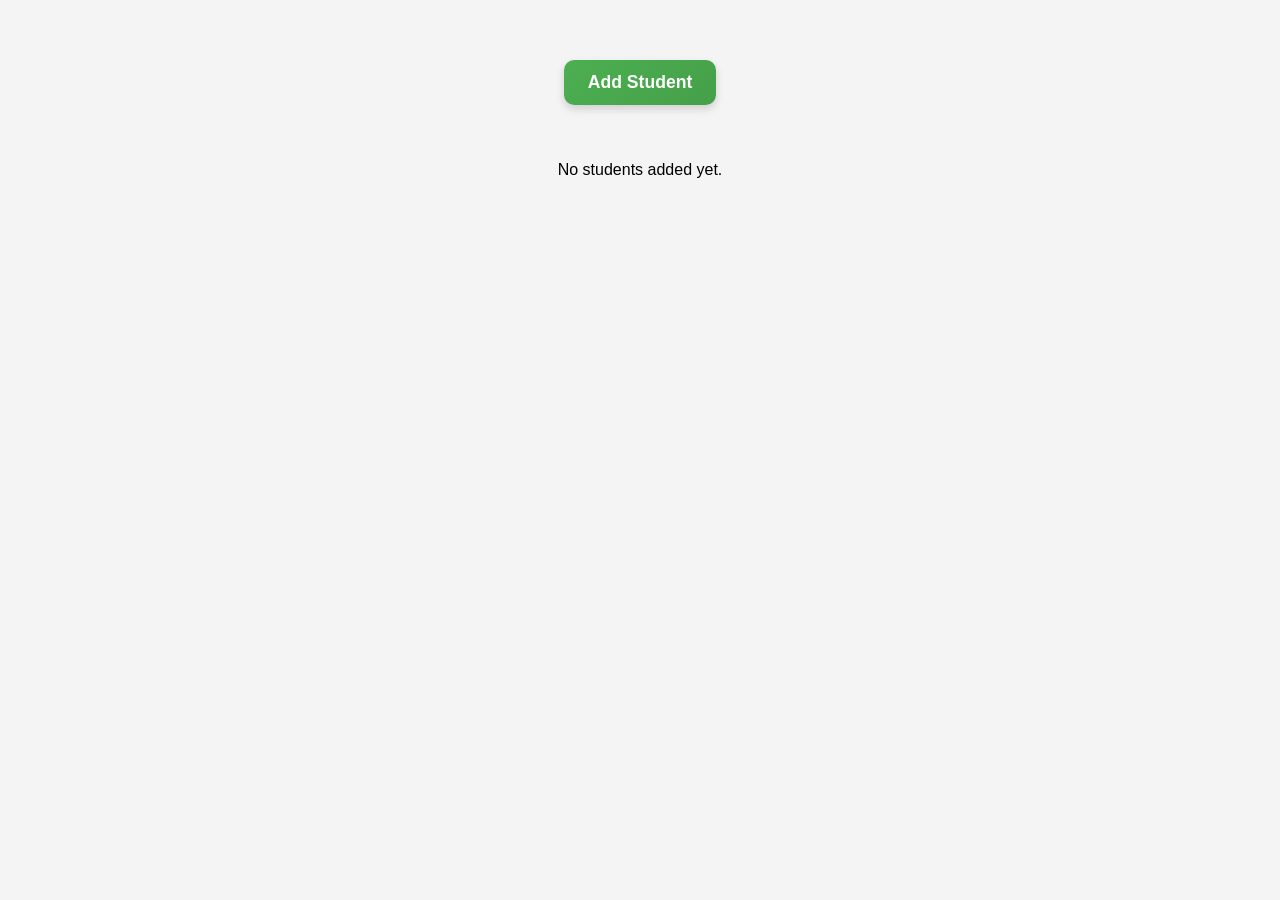
<file: index.html>
<!DOCTYPE html>
<html lang="en">
<head>
  <meta charset="UTF-8">
  <meta name="viewport" content="width=device-width, initial-scale=1.0">
  <title>Student List</title>
  <link rel="stylesheet" href="./css/style.css">
</head>
<body>
  <div class="main">
    <div class="add">
      <button onclick="window.location.href='./form.html?id=add'">Add Student</button>
    </div>

    <div class="cards"></div>
  </div>

  <script src="./js/index.js"></script>
</body>
</html>
</file>
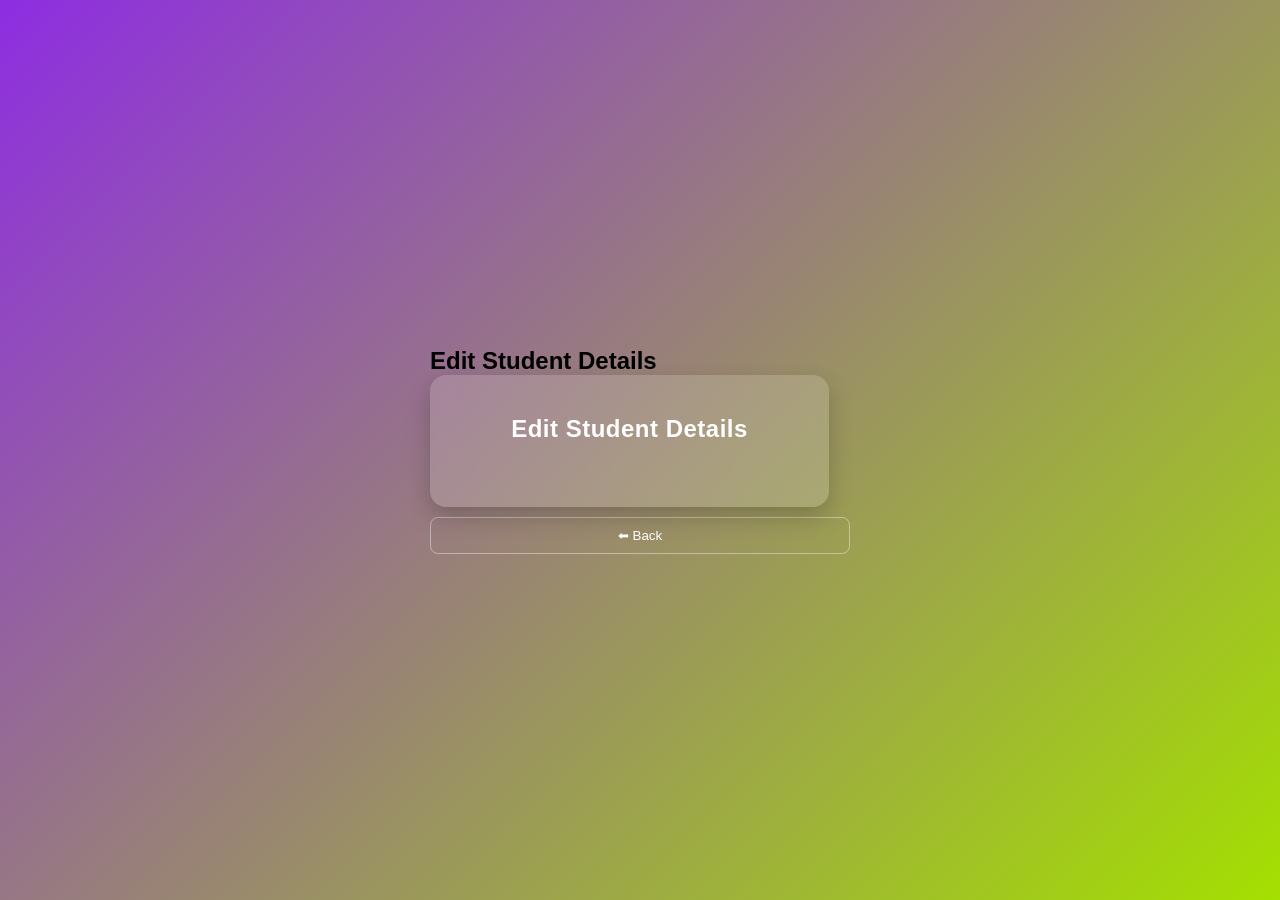
<file: edit.html>
<!DOCTYPE html>
<html lang="en">
<head>
    <meta charset="UTF-8">
    <meta name="viewport" content="width=device-width, initial-scale=1.0">
    <title>Document</title>
    <link rel="stylesheet" href="./css/edit.css">
</head>
<body>
    <div class="container">
      <h2>Edit Student Details</h2>
      <form id="form"></form>
      <button id="back" onclick="window.history.back()">⬅ Back</button>
    </div>
    <script src="./js/edit.js"></script>
  </body>
  
</html>
</file>
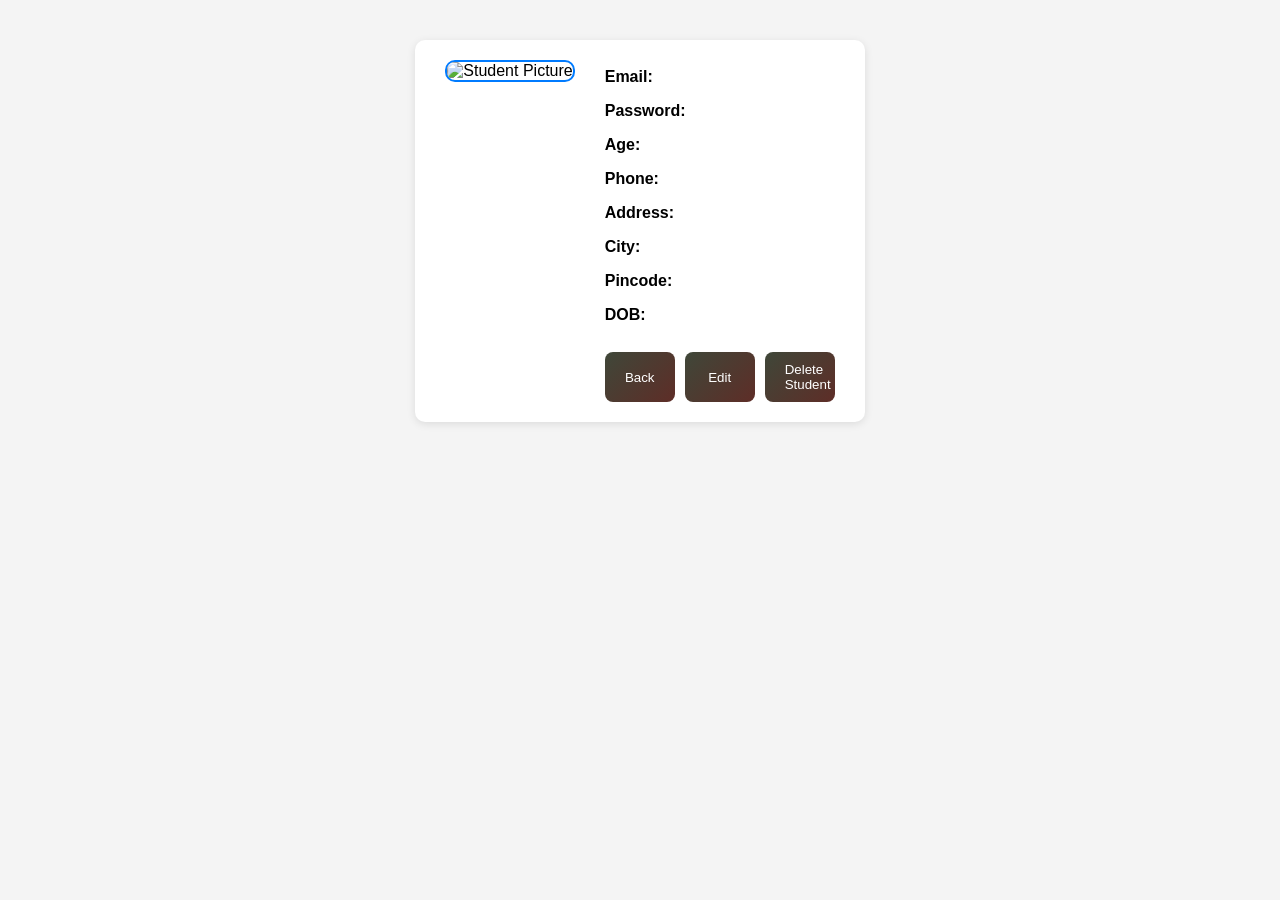
<file: profile.html>
<!DOCTYPE html>
<html lang="en">

<head>
  <meta charset="UTF-8">
  <meta name="viewport" content="width=device-width, initial-scale=1.0">
  <title>Student Profile</title>
  <link rel="stylesheet" href="./css/profile.css">
</head>

<body>
  <div class="profile-container">
    <div class="left">
      <img id="profile-pic" alt="Student Picture">
    </div>
    <div class="right">
      <h2 id="profile-name"></h2>
      <div class="right">
        <h2 id="profile-name"></h2>
        <p><strong>Email:</strong> <span id="profile-email"></span></p>
        <p><strong>Password:</strong> <span id="profile-password"></span></p>
        <p><strong>Age:</strong> <span id="profile-age"></span></p>
        <p><strong>Phone:</strong> <span id="profile-phone"></span></p>
        <p><strong>Address:</strong> <span id="profile-address"></span></p>
        <p><strong>City:</strong> <span id="profile-city"></span></p>
        <p><strong>Pincode:</strong> <span id="profile-pincode"></span></p>
        <p><strong>DOB:</strong> <span id="profile-dob"></span></p>
      </div>
    <div class="btns">
      <button id="back" class="back">Back</button> 
      <button id="edit" class="edit">Edit</button> 
      <button id="delete-btn" class="delete-btn">Delete Student</button> 
    </div>
      
    </div>
  </div>

  <script src="./js/profile.js"></script>
</body>

</html>
</file>
<file: css/style.css>
body {
    font-family: Arial, sans-serif;
    background-color: #f4f4f4;
    margin: 0;
    padding: 0;
  }
  
  .main {
    text-align: end;
    padding: 20px;
  }
  .add button {
    background: linear-gradient(135deg, #4CAF50, #45a049);
    color: white;
    font-size: 1.1rem;
    font-weight: 600;
    border: none;
    border-radius: 10px;
    padding: 12px 24px;
    cursor: pointer;
    transition: all 0.3s ease;
    box-shadow: 0 4px 8px rgba(0, 0, 0, 0.15);
  }
  
  /* Hover effect */
  .add button:hover {
    background: linear-gradient(135deg, #45a049, #3e8e41);
    transform: translateY(-2px);
    box-shadow: 0 6px 12px rgba(0, 0, 0, 0.2);
  }
  
  /* Click effect */
  .add button:active {
    transform: scale(0.97);
  }
  
  /* Optional: center the button on the page */
  .add {
    text-align: center;
    margin: 40px 0;
  }
  
  .cards {
    display: flex;
    flex-wrap: wrap;
    justify-content: center;
    gap: 20px;
  }
  
  .card {
    width: 200px;
    background-color: white;
    border-radius: 10px;
    box-shadow: 0 2px 6px rgba(0, 0, 0, 0.1);
    padding: 15px;
    text-align: center;
  }
  
  .card img {
    width: 100%;
    height: 150px;
    border-radius: 10px;
    object-fit: cover;
    margin-bottom: 10px;
  }
  
  .card h3 {
    margin: 5px 0;
  }
  
  .card p {
    margin: 4px 0;
    color: #333;
  }
  .card:hover {
    transform: translateY(-1px);
    box-shadow: 0 8px 18px rgba(0, 0, 0, 0.15);
  }
  .card-link{
    text-decoration: none;
  }
  .card-link h3{
    color: black;
  }
/* Common button base style */
button {
  font-family: "Poppins", sans-serif;
  font-weight: 500;
  border: none;
  border-radius: 8px;
  padding: 8px 14px;
  cursor: pointer;
  font-size: 0.9rem;
  transition: all 0.25s ease;
}

/* Delete Button */
.delete-btn {
  background-color: #ce5b4ecb;
  color: #fff;
  box-shadow: 0 2px 6px rgba(231, 76, 60, 0.3);
}

.delete-btn:hover {
  background-color: #c03a2bab;
  transform: scale(1.05);
  box-shadow: 0 3px 10px rgba(231, 76, 60, 0.4);
}

/* View Button */
.view {
  background-color: #30b0eb;
  color: #fff;
  box-shadow: 0 2px 6px rgba(48, 176, 235, 0.3);
}

.view:hover {
  background-color: #1c8bc4;
  transform: scale(1.05);
  box-shadow: 0 3px 10px rgba(48, 176, 235, 0.4);
}

.btn-group {
  display: flex;
  gap: 10px;
  justify-content: center;
  margin-top: 10px;
}
</file>
<file: css/edit.css>
/* Reset and base styles */
* {
    margin: 0;
    padding: 0;
    box-sizing: border-box;
    font-family: "Inter", sans-serif;
  }
  
  body {
    background: linear-gradient(135deg, #8e2de2, #a4e000);
    min-height: 100vh;
    display: flex;
    align-items: center;
    justify-content: center;
    padding: 20px;
  }
  
  
  form {
    background: rgba(255, 255, 255, 0.15);
    backdrop-filter: blur(15px);
    -webkit-backdrop-filter: blur(15px);
    border-radius: 16px;
    padding: 2.5rem 2rem;
    width: 420px;
    max-width: 95%;
    color: #fff;
    box-shadow: 0 10px 25px rgba(0, 0, 0, 0.2);
    transition: all 0.3s ease;
  }
  
  form:hover {
    transform: translateY(-3px);
    box-shadow: 0 12px 30px rgba(0, 0, 0, 0.25);
  }
  

  form::before {
    content: "Edit Student Details";
    display: block;
    font-size: 1.5rem;
    font-weight: 600;
    text-align: center;
    margin-bottom: 1.5rem;
    color: #fff;
    letter-spacing: 0.5px;
  }
  
  /* Labels */
  label {
    font-weight: 600;
    color: #fff;
    display: block;
    margin-bottom: 6px;
  }
  
  /* Inputs */
  input[type="text"],
  input[type="email"],
  input[type="password"],
  input[type="number"],
  input[type="tel"],
  input[type="date"],
  input[type="file"] {
    width: 100%;
    padding: 10px 14px;
    border: 1px solid rgba(255, 255, 255, 0.3);
    border-radius: 8px;
    background: rgba(255, 255, 255, 0.1);
    color: #fff;
    font-size: 15px;
    margin-bottom: 1rem;
    outline: none;
    transition: all 0.3s ease;
  }
  
  input:focus {
    border-color: #fff;
    background: rgba(255, 255, 255, 0.2);
    box-shadow: 0 0 5px rgba(255, 255, 255, 0.3);
  }
  
 
  input[type="file"] {
    background: transparent;
  }

  #preview {
    display: block;
    margin: 0 auto 10px;
    border-radius: 50%;
    border: 3px solid rgba(255, 255, 255, 0.4);
    object-fit: cover;
    width: 120px;
    height: 120px;
  }

  #submit {
    background: linear-gradient(135deg, #6c63ff, #8364f9);
    color: white;
    font-weight: 600;
    border: none;
    border-radius: 10px;
    padding: 12px;
    width: 100%;
    cursor: pointer;
    transition: all 0.3s ease;
  }
  
  #submit:hover {
    background: linear-gradient(135deg, #5145cd, #6c63ff);
    transform: scale(1.02);
  }
  
  #back {
    background: transparent;
    border: 1px solid rgba(255, 255, 255, 0.4);
    color: white;
    border-radius: 8px;
    padding: 10px;
    width: 100%;
    margin-top: 10px;
    cursor: pointer;
    transition: all 0.3s;
  }
  
  #back:hover {
    background: rgba(255, 255, 255, 0.2);
  }
  
  @media (max-width: 480px) {
    form {
      width: 95%;
      padding: 1.5rem;
    }
  
    form::before {
      font-size: 1.2rem;
    }
  
    #preview {
      width: 90px;
      height: 90px;
    }
  }
</file>
<file: css/profile.css>
body {
  font-family: Arial, sans-serif;
  background-color: #f4f4f4;
  margin: 0;
  padding: 40px;
  display: flex;
  justify-content: center;
  align-items: center;
}

.profile-container {
  display: flex;
  gap: 30px;
  background-color: white;
  border-radius: 10px;
  padding: 20px 30px;
  box-shadow: 0 2px 8px rgba(0, 0, 0, 0.1);
  max-width: 600px;
}

.left img {
  width: 200px;
  height: 200px;
  object-fit: cover;
  border-radius: 10px;
  border: 2px solid #007bff;
}

.right {
  display: flex;
  flex-direction: column;
  justify-content: center;
}

.right h2 {
  margin: 0;
  color: #333;
}

.right p {
  font-size: 16px;
  margin: 8px 0;
}


button{
  margin-top: 20px;
  padding: 10px 20px;
  background: linear-gradient(135deg, #3f4739, #5e2d27);
  color: white;
  border: none;
  border-radius: 8px;
  cursor: pointer;
  transition: 0.3s;
  width: 70px;
}

button:hover {
  background: linear-gradient(135deg, #3f4a5e, #1196cb);
}

.btns{
  display: flex;
  gap: 10px;
}
</file>
